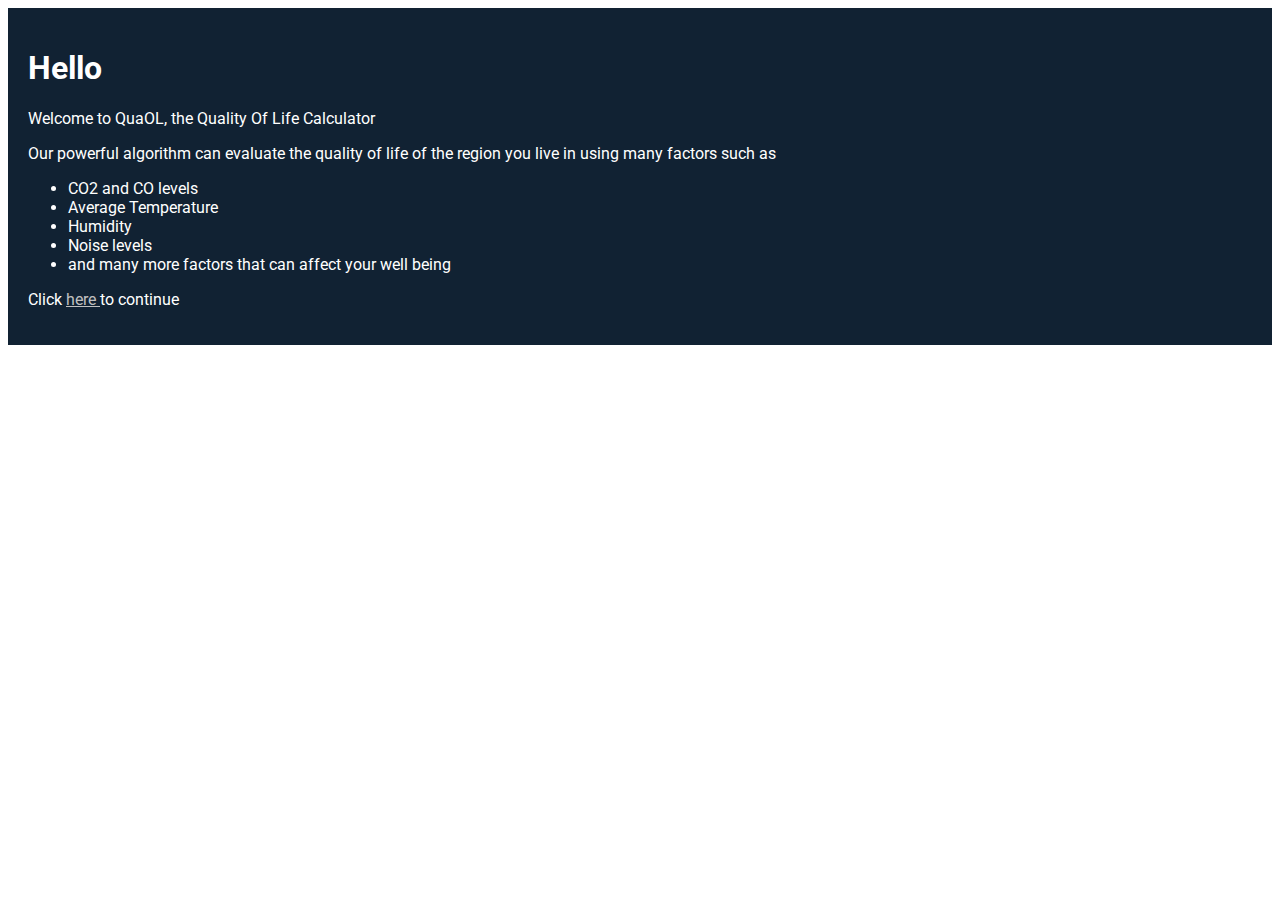
<file: index.html>
<!DOCTYPE html>

<html>
	<head>
		<title> QuaOL </title>
		<link href="https://fonts.googleapis.com/css?family=Roboto" rel="stylesheet">
		<link rel="stylesheet" type="text/css" href="style.css">
	</head>

	<body>
	<div class="container">
		<h1> Hello </h1>

		<p> Welcome to QuaOL, the Quality Of Life Calculator </p>
		<p> Our powerful algorithm can evaluate the quality of life of the region you live in using many factors
	such as 
	<ul>
		<li> CO2 and CO levels </li>
		<li> Average Temperature </li>
		<li> Humidity </li>
		<li> Noise levels </li>
		<li> and many more factors that can affect your well being </li>
	</ul> </p>

	
		<p> Click <a  href="input.html"> here </a> to continue </p>
	</body>
</div>



</html>
</file>
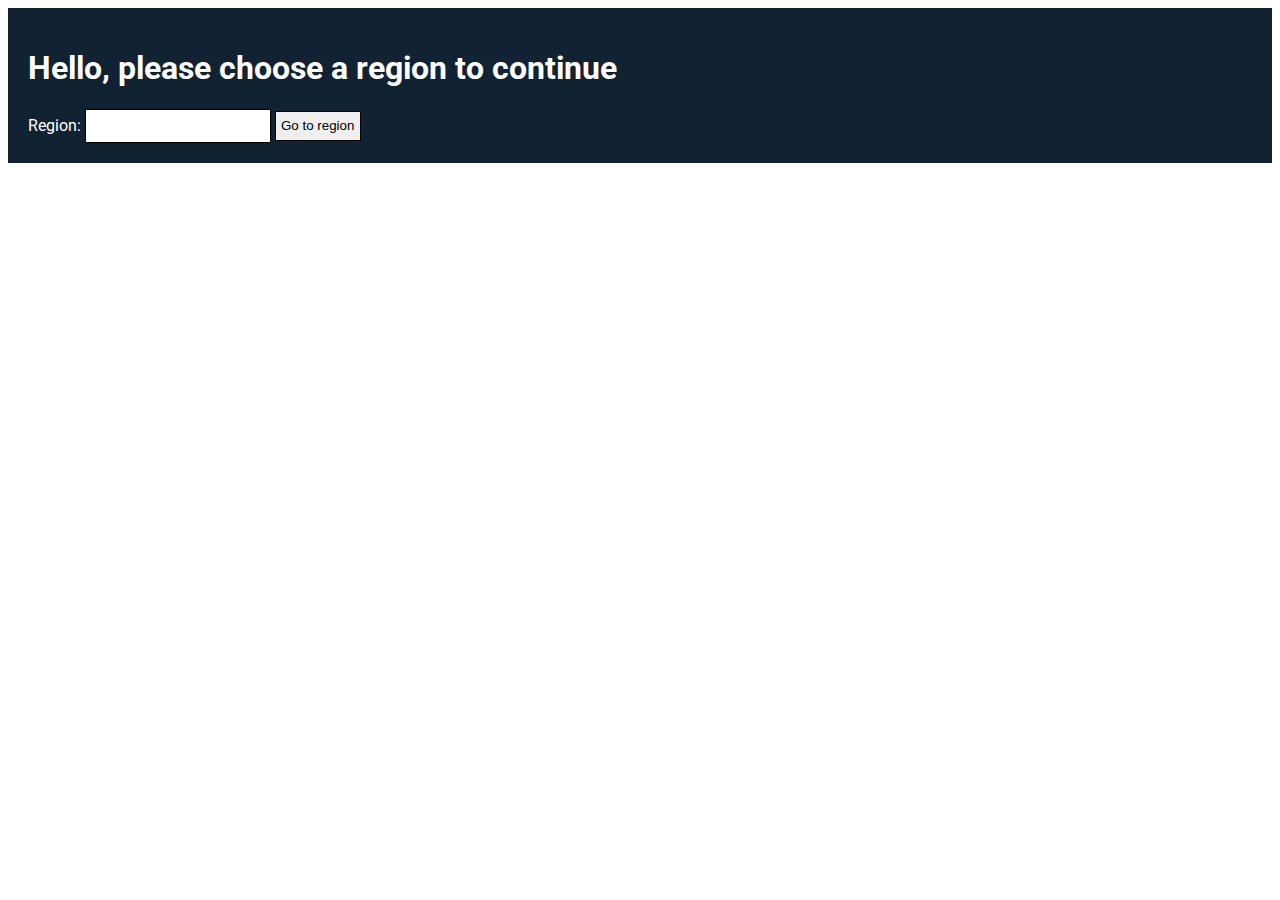
<file: input.html>
<!DOCTYPE html>
<html>

<head>
	<title> QuaOL </title>
	<link href="https://fonts.googleapis.com/css?family=Roboto" rel="stylesheet">

	<link rel="stylesheet" type="text/css" href="style.css">
</head>


<body>
	
	<div class="container">
	<div class="center">
		<h1>Hello, please choose a region to continue</h1>
		<form action="region.php" method="POST">
			<label>Region:</label>
			<input type="text" name="region">

			<input type="submit" name="" value="Go to region">
		</form>
	</div>
</div>

</body>

</html>
</file>
<file: style.css>
html, body{
	with:100%;
	height: auto;
	box-sizing: border-box;
}

.container{
	padding:20px;
	font-family: 'Roboto';
	width:100%;
	background:#123;
	color:#fff;
	box-sizing: border-box;
	
}

a{
	color:#C0C0C0;
}

input{
	border:1px solid #000;
	border-radius: 0;
	height:30px;
	padding-left:5px;
}
</file>
